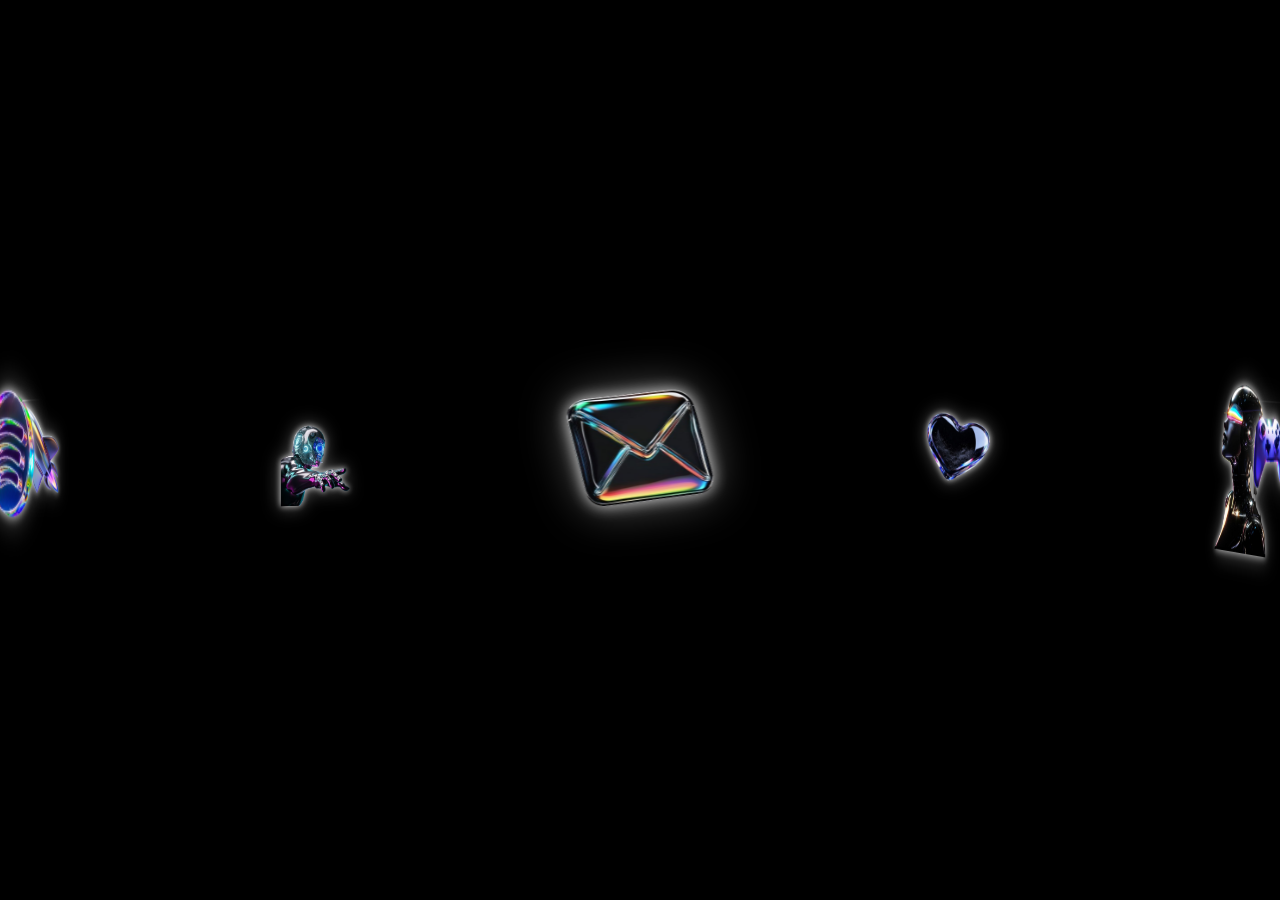
<file: Orbital/index.html>
<!DOCTYPE html>
<html lang="en">
<head>
    <meta charset="UTF-8">
    <meta name="viewport" content="width=device-width, initial-scale=1.0">
    <link rel="stylesheet" href="style.css">
    <title>Orbital Animation</title>
</head>
<body>
   
        <div class="crousel-scene">
      <div class="crousel">
              <div class="crousel-item">
                <img src="./8c964ff2b499d96f7fc112cd7168c87f-removebg-preview.png" alt="">
            </div>
            <div class="crousel-item">
                <img src="./game-removebg-preview.png" alt="">
            </div>
            <div class="crousel-item">
                <img src="./girl_robo-removebg-preview.png" alt="">
            </div>
            <div class="crousel-item">
                <img src="./heart-removebg-preview.png" alt="">
            </div>
            <div class="crousel-item">
                <img src="./hourglass-removebg-preview.png" alt="">
            </div>
            <div class="crousel-item">
                <img src="./man-removebg-preview.png" alt="">
            </div>
            <div class="crousel-item">
                <img src="./rocket-removebg-preview.png" alt="">
            </div>
            <div class="crousel-item">
                <img src="./spotify-removebg-preview.png" alt="">
            </div>
      </div>
        </div>
   
</body>
</html>
</file>
<file: Orbital/style.css>
* {
  margin: 0;
  padding: 0;
  box-sizing: border-box;
}

html,
body {
  width: 100%;
  height: 100%;
  background-color: black;
}

.crousel-scene{
    height: 100vh;
    width: 100%;
   perspective: 1300px;
}
.crousel{
  height: 100%;
  width: 100%;
  display: flex;
  align-items: center;
  justify-content: center;
  position: relative;
  transform-style: preserve-3d;
  animation: spin 15s linear infinite;

}


.crousel-item{
  height: 25%;
  width: 9%;
  position: absolute;
}

.crousel-item img {
  height: 100%;
  width: 100%;
  object-fit: contain;
   filter:
        drop-shadow(0 0 4px rgba(255, 255, 255, 0.8))
        drop-shadow(0 0 12px rgba(255, 255, 255, 0.35));
}


.crousel-item:nth-child(1){
  transform: rotateY(0deg) translateZ(600px);
 
}
.crousel-item:nth-child(2){
  transform: rotateY(45deg) translateZ(600px);
}
.crousel-item:nth-child(3){
  transform: rotateY(90deg) translateZ(600px);
}
.crousel-item:nth-child(4){
  transform: rotateY(135deg) translateZ(600px);
}
.crousel-item:nth-child(5){
  transform: rotateY(180deg) translateZ(600px);
}
.crousel-item:nth-child(6){
  transform: rotateY(225deg) translateZ(600px);
}
.crousel-item:nth-child(7){
  transform: rotateY(270deg) translateZ(600px);
}
.crousel-item:nth-child(8){
  transform: rotateY(315deg) translateZ(600px);
}

@keyframes spin {
  from {
    transform: rotateY(0);
  }
  to {
    transform: rotateY(360deg);
  }
}
</file>
